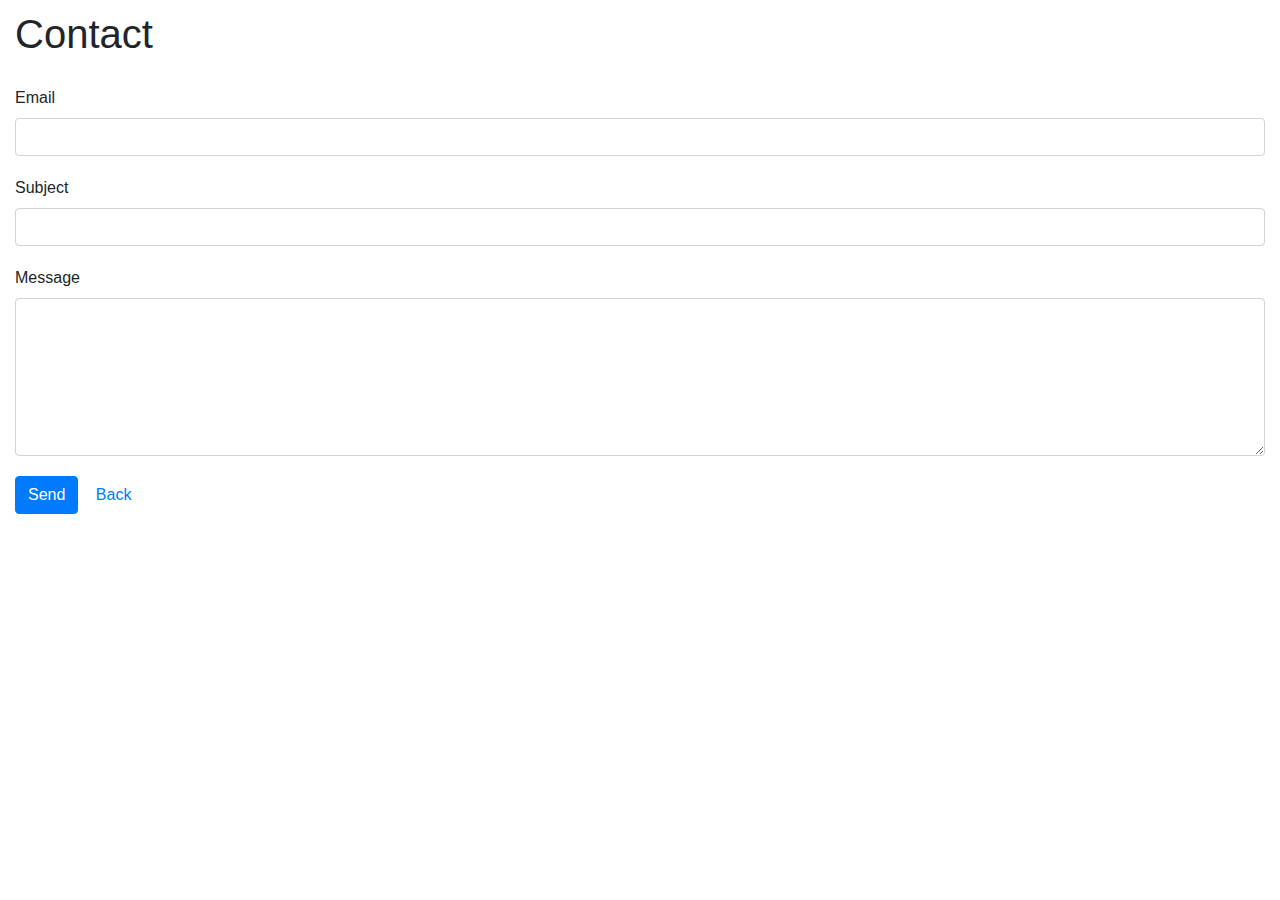
<file: contact.html>
<!doctype html>
<html lang="en">

<head>
    <!-- Required meta tags -->
    <meta charset="utf-8">
    <meta name="viewport" content="width=device-width, initial-scale=1, shrink-to-fit=no">
    <link rel="stylesheet" type="text/css" href="main.css">

    <!-- Bootstrap CSS -->
    <link rel="stylesheet" href="https://stackpath.bootstrapcdn.com/bootstrap/4.3.1/css/bootstrap.min.css"
        integrity="sha384-ggOyR0iXCbMQv3Xipma34MD+dH/1fQ784/j6cY/iJTQUOhcWr7x9JvoRxT2MZw1T" crossorigin="anonymous">
    <script src="https://code.jquery.com/jquery-3.3.1.slim.min.js"
        integrity="sha384-q8i/X+965DzO0rT7abK41JStQIAqVgRVzpbzo5smXKp4YfRvH+8abtTE1Pi6jizo"
        crossorigin="anonymous"></script>
    <script src="https://cdnjs.cloudflare.com/ajax/libs/popper.js/1.14.7/umd/popper.min.js"
        integrity="sha384-UO2eT0CpHqdSJQ6hJty5KVphtPhzWj9WO1clHTMGa3JDZwrnQq4sF86dIHNDz0W1"
        crossorigin="anonymous"></script>
    <script src="https://stackpath.bootstrapcdn.com/bootstrap/4.3.1/js/bootstrap.min.js"
        integrity="sha384-JjSmVgyd0p3pXB1rRibZUAYoIIy6OrQ6VrjIEaFf/nJGzIxFDsf4x0xIM+B07jRM"
        crossorigin="anonymous"></script>
    <link rel="icon" href="favicon.png" type="image/png">

    <title>MTS Trading | Free Forex Signals</title>
</head>

<body>
    <div class="container-fluid contact">
        <div class="row">
            <div class="col">
                <h1>Contact</h1>
            </div>
        </div>
        <div class="row">
            <div class="col">
                <form action="https://formspree.io/mknqypgz" method="POST">
                    <div class="row">
                        <div class="col-md-12">
                            <div class="md-form mb-0">
                                <label class="">Email</label>
                                <input name="email" type="text" class="form-control">
                            </div>
                        </div>

                    </div>
                    <div class="row">
                        <div class="col-md-12">
                            <div class="md-form mb-0">
                                <label class="">Subject</label>
                                <input name="subject" type="text" class="form-control">
                            </div>
                        </div>
                    </div>
                    <div class="row">

                        <div class="col-md-12">

                            <div class="md-form">
                                <label>Message</label>
                                <textarea type="text" name="message" rows="6"
                                    class="form-control md-textarea"></textarea>
                            </div>

                        </div>
                    </div>
                    <div></div>

                    <button class="btn btn-primary" type="submit">Send</button>
                    <button class="btn btn-default"><a href="https://www.mts-signals.com">Back</a></button> 
                    
                </form>

            </div>
        </div>
</body>

</html>
</file>
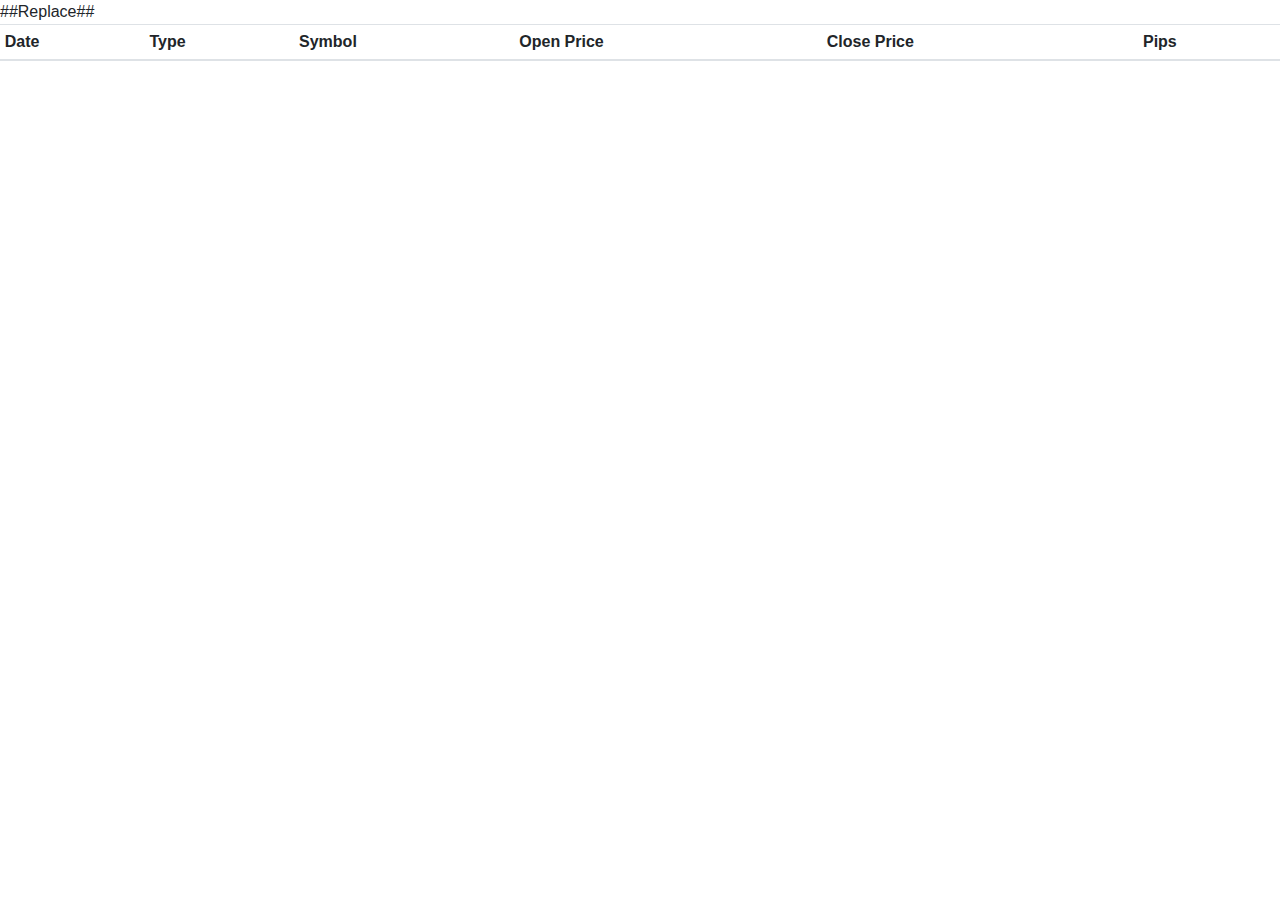
<file: data.html>
<!doctype html>
<html lang="en">
  <head>
    <!-- Required meta tags -->
    <meta charset="utf-8">
    <meta name="viewport" content="width=device-width, initial-scale=1, shrink-to-fit=no">

    <!-- Bootstrap CSS -->
    <link rel="stylesheet" href="https://stackpath.bootstrapcdn.com/bootstrap/4.3.1/css/bootstrap.min.css" integrity="sha384-ggOyR0iXCbMQv3Xipma34MD+dH/1fQ784/j6cY/iJTQUOhcWr7x9JvoRxT2MZw1T" crossorigin="anonymous">
  </head>
  <body>

    <table class="table table-sm">
      <thead>
        <tr>
          <th scope="col">Date</th>
          <th scope="col">Type</th>
          <th scope="col">Symbol</th>
          <th scope="col">Open Price</th>
          <th scope="col">Close Price</th>
          <th scope="col">Pips</th>
        </tr>
      </thead>
      <tbody>
        ##Replace##
      </tbody>

    </table>
    

  </body>
</html>
</file>
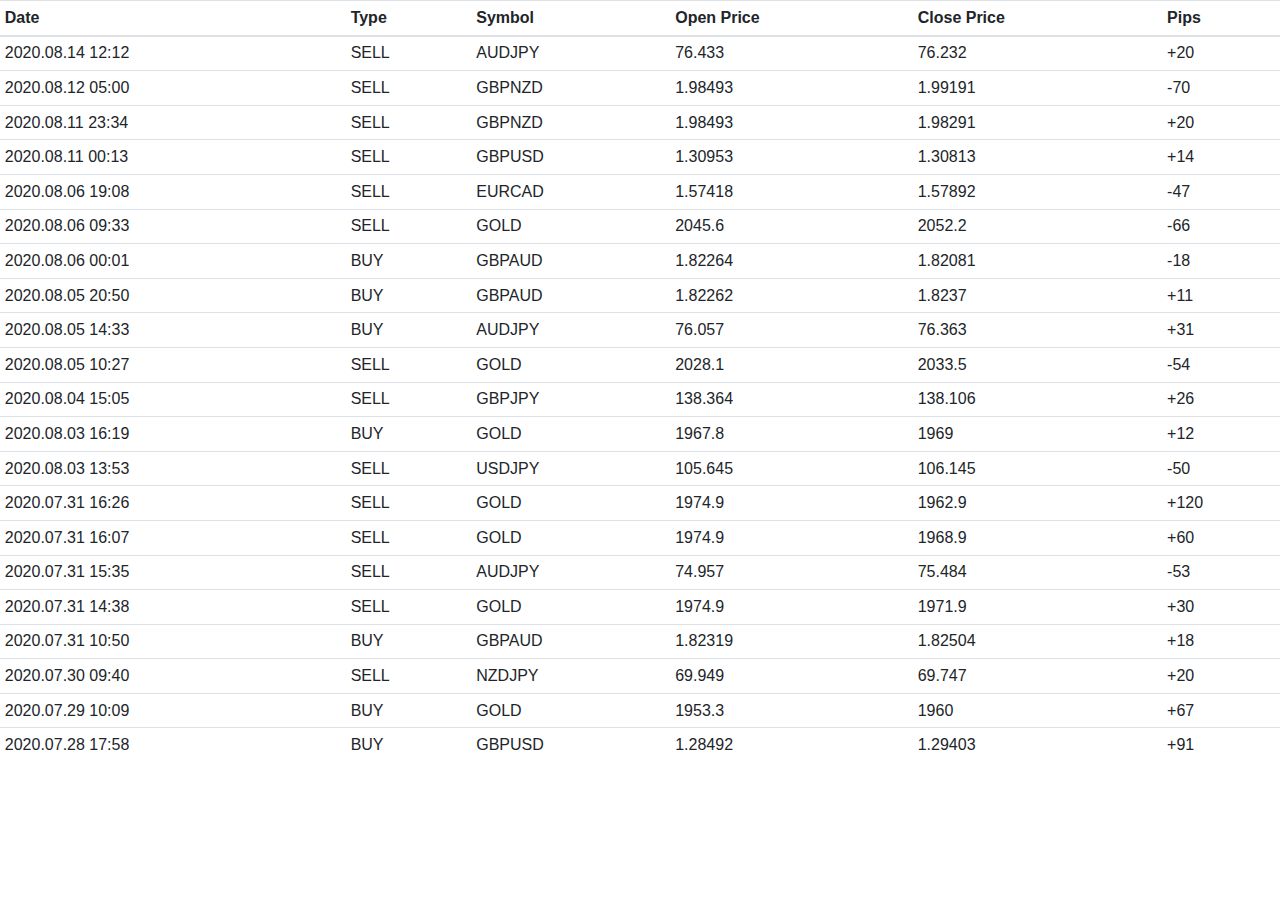
<file: dataout.html>
<!doctype html>
<html lang="en">
  <head>
    <!-- Required meta tags -->
    <meta charset="utf-8">
    <meta name="viewport" content="width=device-width, initial-scale=1, shrink-to-fit=no">

    <!-- Bootstrap CSS -->
    <link rel="stylesheet" href="https://stackpath.bootstrapcdn.com/bootstrap/4.3.1/css/bootstrap.min.css" integrity="sha384-ggOyR0iXCbMQv3Xipma34MD+dH/1fQ784/j6cY/iJTQUOhcWr7x9JvoRxT2MZw1T" crossorigin="anonymous">
  </head>
  <body>

    <table class="table table-sm">
      <thead>
        <tr>
          <th scope="col">Date</th>
          <th scope="col">Type</th>
          <th scope="col">Symbol</th>
          <th scope="col">Open Price</th>
          <th scope="col">Close Price</th>
          <th scope="col">Pips</th>
        </tr>
      </thead>
      <tbody>
        <tr>
  <td>2020.08.14 12:12</td>
  <td>SELL</td>
  <td>AUDJPY</td>
  <td>76.433</td>
  <td>76.232</td>
  <td>+20</td>
</tr>
<tr>
  <td>2020.08.12 05:00</td>
  <td>SELL</td>
  <td>GBPNZD</td>
  <td>1.98493</td>
  <td>1.99191</td>
  <td>-70</td>
</tr>
<tr>
  <td>2020.08.11 23:34</td>
  <td>SELL</td>
  <td>GBPNZD</td>
  <td>1.98493</td>
  <td>1.98291</td>
  <td>+20</td>
</tr>
<tr>
  <td>2020.08.11 00:13</td>
  <td>SELL</td>
  <td>GBPUSD</td>
  <td>1.30953</td>
  <td>1.30813</td>
  <td>+14</td>
</tr>
<tr>
  <td>2020.08.06 19:08</td>
  <td>SELL</td>
  <td>EURCAD</td>
  <td>1.57418</td>
  <td>1.57892</td>
  <td>-47</td>
</tr>
<tr>
  <td>2020.08.06 09:33</td>
  <td>SELL</td>
  <td>GOLD</td>
  <td>2045.6</td>
  <td>2052.2</td>
  <td>-66</td>
</tr>
<tr>
  <td>2020.08.06 00:01</td>
  <td>BUY</td>
  <td>GBPAUD</td>
  <td>1.82264</td>
  <td>1.82081</td>
  <td>-18</td>
</tr>
<tr>
  <td>2020.08.05 20:50</td>
  <td>BUY</td>
  <td>GBPAUD</td>
  <td>1.82262</td>
  <td>1.8237</td>
  <td>+11</td>
</tr>
<tr>
  <td>2020.08.05 14:33</td>
  <td>BUY</td>
  <td>AUDJPY</td>
  <td>76.057</td>
  <td>76.363</td>
  <td>+31</td>
</tr>
<tr>
  <td>2020.08.05 10:27</td>
  <td>SELL</td>
  <td>GOLD</td>
  <td>2028.1</td>
  <td>2033.5</td>
  <td>-54</td>
</tr>
<tr>
  <td>2020.08.04 15:05</td>
  <td>SELL</td>
  <td>GBPJPY</td>
  <td>138.364</td>
  <td>138.106</td>
  <td>+26</td>
</tr>
<tr>
  <td>2020.08.03 16:19</td>
  <td>BUY</td>
  <td>GOLD</td>
  <td>1967.8</td>
  <td>1969</td>
  <td>+12</td>
</tr>
<tr>
  <td>2020.08.03 13:53</td>
  <td>SELL</td>
  <td>USDJPY</td>
  <td>105.645</td>
  <td>106.145</td>
  <td>-50</td>
</tr>
<tr>
  <td>2020.07.31 16:26</td>
  <td>SELL</td>
  <td>GOLD</td>
  <td>1974.9</td>
  <td>1962.9</td>
  <td>+120</td>
</tr>
<tr>
  <td>2020.07.31 16:07</td>
  <td>SELL</td>
  <td>GOLD</td>
  <td>1974.9</td>
  <td>1968.9</td>
  <td>+60</td>
</tr>
<tr>
  <td>2020.07.31 15:35</td>
  <td>SELL</td>
  <td>AUDJPY</td>
  <td>74.957</td>
  <td>75.484</td>
  <td>-53</td>
</tr>
<tr>
  <td>2020.07.31 14:38</td>
  <td>SELL</td>
  <td>GOLD</td>
  <td>1974.9</td>
  <td>1971.9</td>
  <td>+30</td>
</tr>
<tr>
  <td>2020.07.31 10:50</td>
  <td>BUY</td>
  <td>GBPAUD</td>
  <td>1.82319</td>
  <td>1.82504</td>
  <td>+18</td>
</tr>
<tr>
  <td>2020.07.30 09:40</td>
  <td>SELL</td>
  <td>NZDJPY</td>
  <td>69.949</td>
  <td>69.747</td>
  <td>+20</td>
</tr>
<tr>
  <td>2020.07.29 10:09</td>
  <td>BUY</td>
  <td>GOLD</td>
  <td>1953.3</td>
  <td>1960</td>
  <td>+67</td>
</tr>
<tr>
  <td>2020.07.28 17:58</td>
  <td>BUY</td>
  <td>GBPUSD</td>
  <td>1.28492</td>
  <td>1.29403</td>
  <td>+91</td>
</tr>

      </tbody>

    </table>
    

  </body>
</html>
</file>
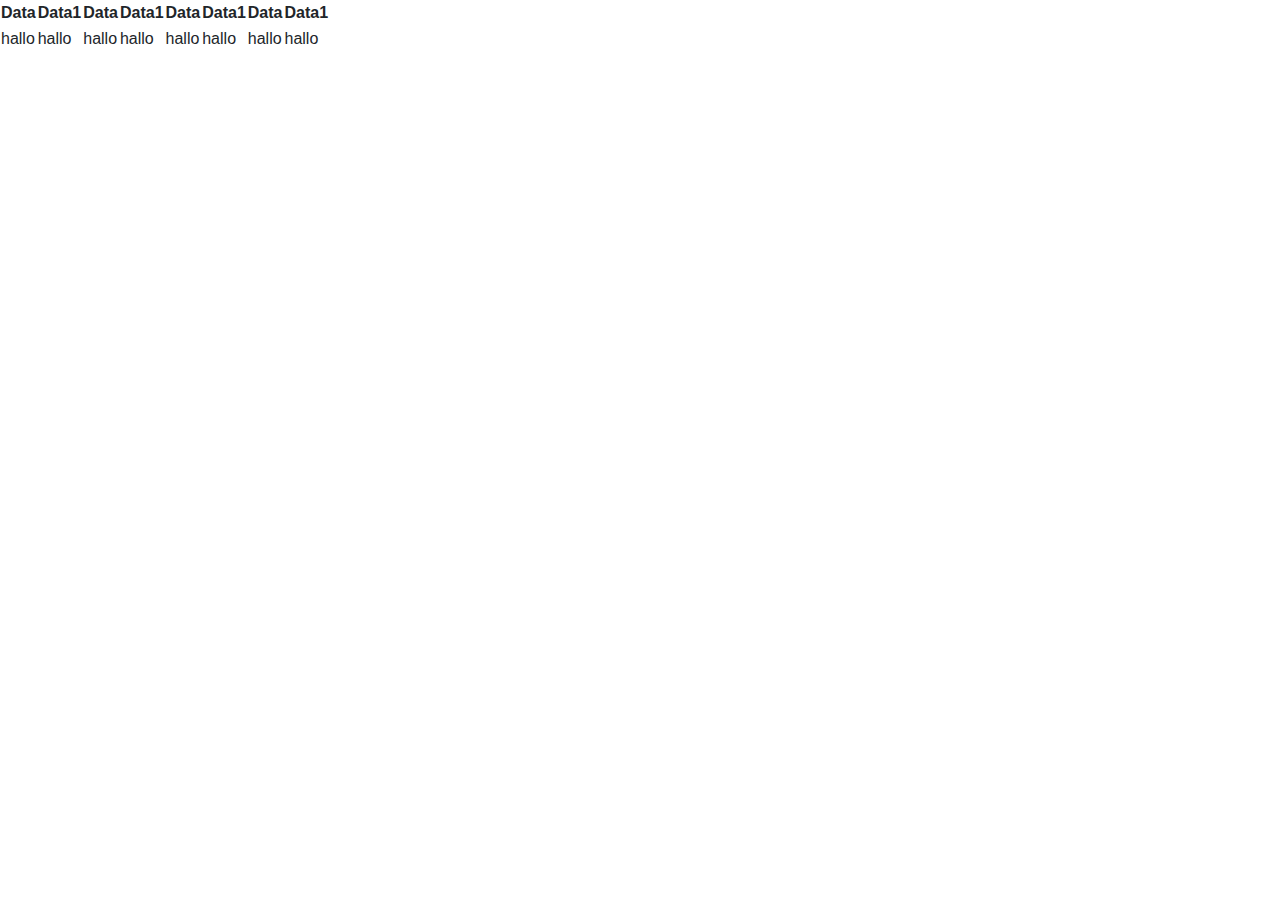
<file: extern.html>
<!doctype html>
<html lang="en">
  <head>
    <!-- Required meta tags -->
    <meta charset="utf-8">
    <meta name="viewport" content="width=device-width, initial-scale=1, shrink-to-fit=no">

    <!-- Bootstrap CSS -->
    <link rel="stylesheet" href="https://stackpath.bootstrapcdn.com/bootstrap/4.3.1/css/bootstrap.min.css" integrity="sha384-ggOyR0iXCbMQv3Xipma34MD+dH/1fQ784/j6cY/iJTQUOhcWr7x9JvoRxT2MZw1T" crossorigin="anonymous">
  </head>
  <body>


    <table>
        <thead>
            <th>Data</th>
            <th>Data1</th>
            <th>Data</th>
            <th>Data1</th>
            <th>Data</th>
            <th>Data1</th>
            <th>Data</th>
            <th>Data1</th>
        </thead>
        <tbody>
            <td>hallo</td>
            <td>hallo</td>
            <td>hallo</td>
            <td>hallo</td>
            <td>hallo</td>
            <td>hallo</td>
            <td>hallo</td>
            <td>hallo</td>
        </tbody>
    </table>  
    

  </body>
</html>
</file>
<file: main.css>
body {
    padding: 0;
    margin: 0;
    background: #f2f6e9;
  }
  
  /*--- navigation bar ---*/
  
  .navbar {
    background:#6ab446;
  }
  
  .nav-link,
  .navbar-brand {
    color: #fff;
    cursor: pointer;
  }
  
  .nav-link {
    margin-right: 1em !important;
  }
  
  .nav-link:hover {
    color: #000;
  }
  
  .navbar-collapse {
    justify-content: flex-end;
  }

  .description {
    margin: 10px;
  }
  .description h1 {
    font-size: 1.5rem;
    color: #6ab446;
    margin-top: 40px;
  }
  .description p {
    font-size: 1.3rem;
    line-height: 1.5;
  }

  #clockdiv{ 
    font-family: sans-serif; 
    color: #fff; 
    display: inline-block; 
    font-weight: 400; 
    text-align: center; 
    font-size: 28px; 
  } 
  #clockdiv > div{ 
    padding: 10px; 
    border-radius: 3px; 
    background: #00BF96; 
    display: inline-block; 
  } 
  #clockdiv div > span{ 
    padding: 15px; 
    border-radius: 3px; 
    background: #00816A; 
    display: inline-block; 
  } 
  .smalltext{ 
    padding-top: 5px; 
    font-size: 12px; 
    font-weight: 200;
  } 

  .contact {
    margin: 10px;
  }

  .contact label, .contact button{
    margin-top: 20px;
  }
</file>
